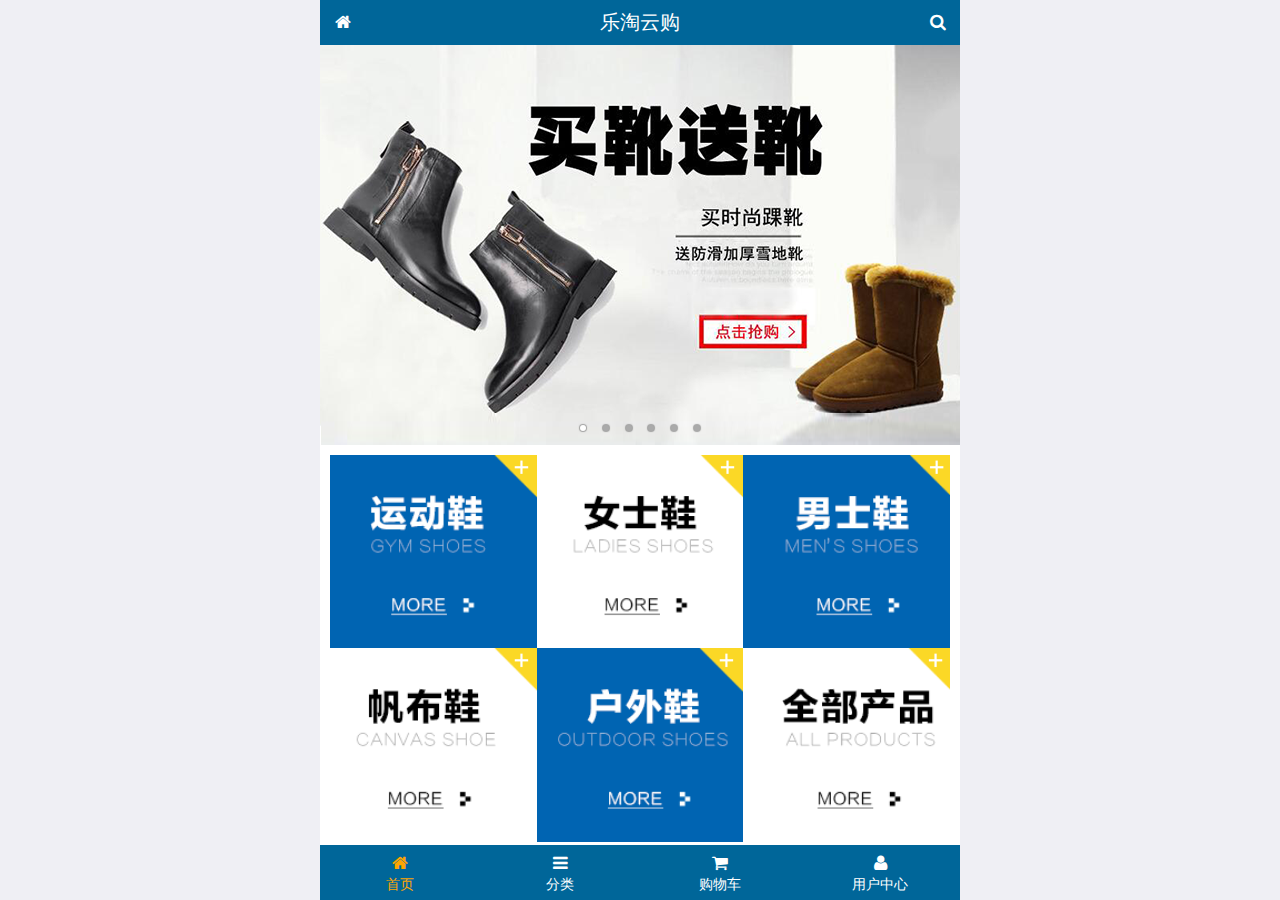
<file: public/front/index.html>
<!DOCTYPE html>
<html lang="en">
<head>
    <meta charset="UTF-8">
    <title>乐淘商城</title>
<!--    视口:存在的目的，早期手机屏幕很小，为了能够查看pc网页，默认宽度980px,可以进行缩放-->
    <meta name="viewport" content="width=device-width, initial-scale=1.0">
    <link rel="stylesheet" href="./lib/mui/css/mui.min.css">
<!--    引入font-awesome字体图标库-->
    <link rel="stylesheet" href="./lib/fa/css/font-awesome.min.css">
    <link rel="stylesheet" href="./css/common.css">
    <link rel="stylesheet" href="./css/index.css">
</head>
<body>
<!--mui的字体图标-->
<!--<span class="mui-icon mui-icon-weixin"></span>-->
<!--font-awesome 字体图标-->
<!--<span class="fa fa-arrows-alt"></span>-->

<!--全屏容器-->
<div class="lt_container">
<!--    乐淘头部-->
    <div class="lt_header">
        <a href="index.html" class="icon_left"><i class="fa fa-home"></i></a>
        <h3>乐淘云购</h3>
        <a href="search.html" class="icon_right"><i class="fa fa-search"></i></a>
    </div>
<!--    乐淘主体-->
    <div class="lt_main">
        <div class="mui-scroll-wrapper">
            <div class="mui-scroll">
                <!--这里放置真实显示的DOM内容-->
                <!-- 轮播图-->
                <div class="mui-slider">
                    <!-- 图片的容器-->
                    <div class="mui-slider-group mui-slider-loop">
                        <!-- 准备假图片，最后一张-->
                        <div class="mui-slider-item mui-slider-item-duplicate"><a href="#"><img src="./images/banner6.png" /></a></div>
                        <div class="mui-slider-item"><a href="#"><img src="./images/banner1.png" /></a></div>
                        <div class="mui-slider-item"><a href="#"><img src="./images/banner2.png" /></a></div>
                        <div class="mui-slider-item"><a href="#"><img src="./images/banner3.png" /></a></div>
                        <div class="mui-slider-item"><a href="#"><img src="./images/banner4.png" /></a></div>
                        <div class="mui-slider-item"><a href="#"><img src="./images/banner5.png" /></a></div>
                        <div class="mui-slider-item"><a href="#"><img src="./images/banner6.png" /></a></div>
                        <!-- 准备假图片，第一张-->
                        <div class="mui-slider-item mui-slider-item-duplicate"><a href="#"><img src="./images/banner1.png" /></a></div>
                    </div>
                    <!-- 小圆点-->
                    <div class="mui-slider-indicator">
                        <div class="mui-indicator mui-active"></div>
                        <div class="mui-indicator"></div>
                        <div class="mui-indicator"></div>
                        <div class="mui-indicator"></div>
                        <div class="mui-indicator"></div>
                        <div class="mui-indicator"></div>
                    </div>
                </div>
                <!-- 导航-->
                <div class="lt_nav">
                <ul class="mui-clearfix">
                    <li><a href="#"><img src="./images/nav1.png" alt=""></a></li>
                    <li><a href="#"><img src="./images/nav2.png" alt=""></a></li>
                    <li><a href="#"><img src="./images/nav3.png" alt=""></a></li>
                    <li><a href="#"><img src="./images/nav4.png" alt=""></a></li>
                    <li><a href="#"><img src="./images/nav5.png" alt=""></a></li>
                    <li><a href="#"><img src="./images/nav6.png" alt=""></a></li>
                </ul>

            </div>
                <!-- 产品模块-->
                <div class="lt_product">
                    <ul>
                        <li class="lt_product_item"><a href="#">
                            <img src="./images/product.jpg" alt="">
                            <p class="mui-ellipsis-2">adidas阿迪达斯 男式 场下休闲篮球鞋S83700场下休闲篮球鞋S83700</p>
                            <p>
                                <span class="price">￥560</span>
                                <span class="oldPrice">￥560</span>
                            </p>
                            <button class="mui-btn mui-btn-primary">立即购买</button>
                        </a>
                        </li>
                        <li class="lt_product_item"><a href="#">
                            <img src="./images/product.jpg" alt="">
                            <p class="mui-ellipsis-2">adidas阿迪达斯 男式 场下休闲篮球鞋S83700场下休闲篮球鞋S83700</p>
                            <p>
                                <span class="price">￥560</span>
                                <span class="oldPrice">￥560</span>
                            </p>
                            <button class="mui-btn mui-btn-primary">立即购买</button>
                        </a>
                        </li>
                        <li class="lt_product_item"><a href="#">
                            <img src="./images/product.jpg" alt="">
                            <p class="mui-ellipsis-2">adidas阿迪达斯 男式 场下休闲篮球鞋S83700场下休闲篮球鞋S83700</p>
                            <p>
                                <span class="price">￥560</span>
                                <span class="oldPrice">￥560</span>
                            </p>
                            <button class="mui-btn mui-btn-primary">立即购买</button>
                        </a>
                        </li>
                    </ul>
                </div>
            </div>
        </div>
    </div>
<!--    乐淘底部-->
    <div class="lt_footer">
        <ul>
            <li><a href="index.html" class="current"><i class="fa fa-home"></i><p>首页</p></a></li>
            <li><a href="category.html"><i class="fa fa-bars"></i><p>分类</p></a></li>
            <li><a href="cart.html"><i class="fa fa-shopping-cart"></i><p>购物车</p></a></li>
            <li><a href="user.html"><i class="fa fa-user"></i><p>用户中心</p></a></li>

        </ul>
    </div>
</div>

<!--ui组件库，相当于pc端的bootstrap-->
<script src="./lib/mui/js/mui.js"></script>
<!--相当于手机端的jquery-->
<script src="./lib/zepto/zepto.min.js"></script>
<script src="./js/common.js"></script>
</body>
</html>
</file>
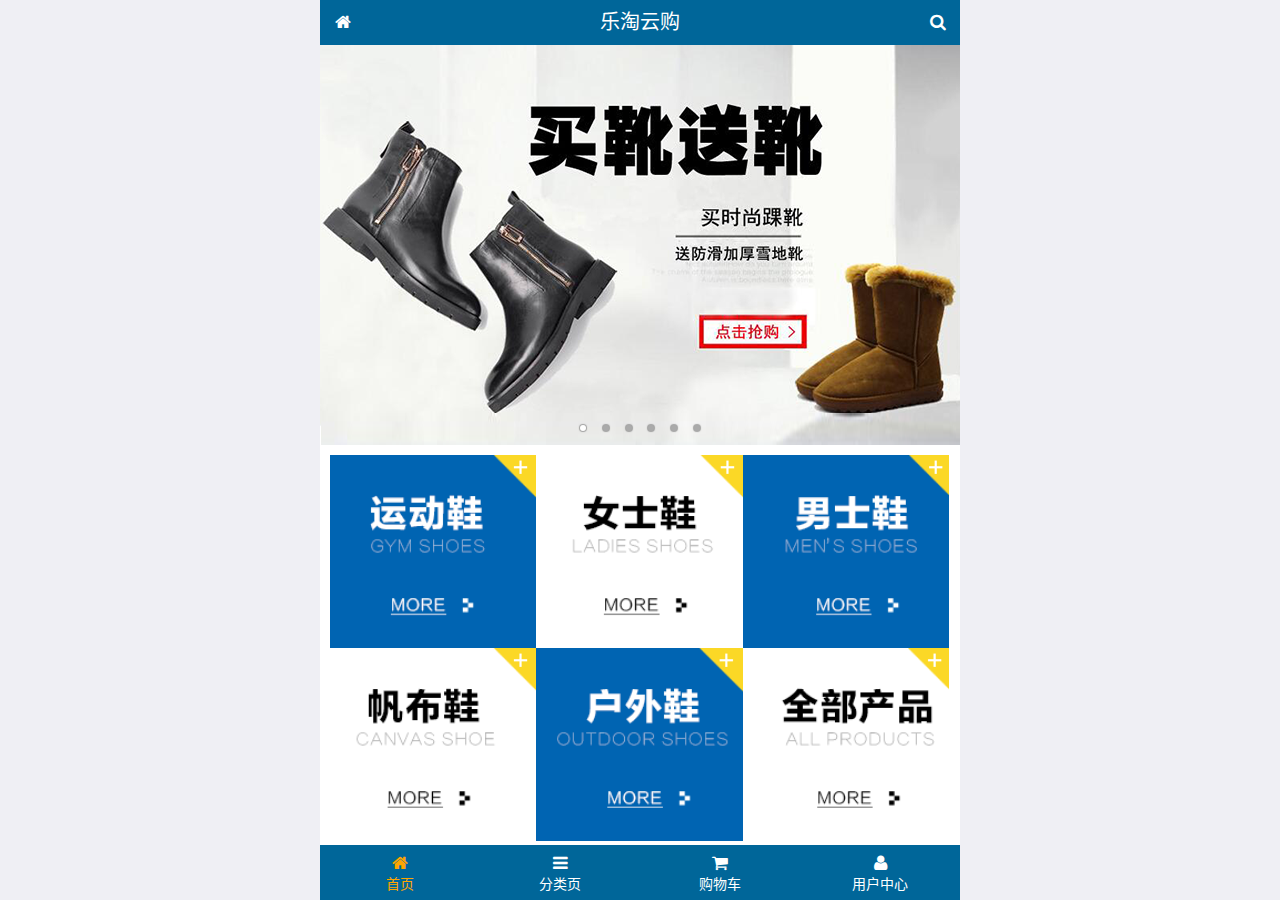
<file: public/mobile/index.html>
<!DOCTYPE html>
<html lang="zh-CN">
<head>
  <meta charset="UTF-8">
  <title>乐淘商城</title>
  <meta name="viewport" content="width=device-width, user-scalable=no, initial-scale=1.0, maximum-scale=1.0, minimum-scale=1.0">
  <!-- 引入字体图标库的css -->
  <link rel="stylesheet" href="./lib/fa/css/font-awesome.min.css">
  <link rel="stylesheet" href="./lib/mui/css/mui.css">
  <link rel="stylesheet" href="./css/common.css">
  <link rel="stylesheet" href="./css/index.css">
  <link rel="icon" href="favicon.ico">
</head>
<body>
<!--<span class="fa fa-pause"></span>-->
<!--<span class="mui-icon mui-icon-camera"></span>-->

<!-- 全屏容器 -->
<div class="lt_container">

  <!-- 乐淘头部 -->
  <div class="lt_header">
    <a href="index.html" class="icon_left"><i class="fa fa-home"></i></a>
    <h3>乐淘云购</h3>
    <a href="search.html" class="icon_right"><i class="fa fa-search"></i></a>
  </div>

  <!-- 乐淘主体 -->
  <div class="lt_main">
    <div class="mui-scroll-wrapper">
      <div class="mui-scroll">
        <!--这里放置真实显示的DOM内容-->

        <!-- 轮播图 -->
        <div class="mui-slider">

          <!-- 图片区域 -->
          <div class="mui-slider-group mui-slider-loop">
            <!-- 添加假图 -->
            <div class="mui-slider-item mui-slider-item-duplicate">
              <a href="#"><img src="./images/banner6.png" /></a>
            </div>

            <div class="mui-slider-item"><a href="#"><img src="./images/banner1.png" /></a></div>
            <div class="mui-slider-item"><a href="#"><img src="./images/banner2.png" /></a></div>
            <div class="mui-slider-item"><a href="#"><img src="./images/banner3.png" /></a></div>
            <div class="mui-slider-item"><a href="#"><img src="./images/banner4.png" /></a></div>
            <div class="mui-slider-item"><a href="#"><img src="./images/banner5.png" /></a></div>
            <div class="mui-slider-item"><a href="#"><img src="./images/banner6.png" /></a></div>

            <!-- 添加假图 -->
            <div class="mui-slider-item mui-slider-item-duplicate">
              <a href="#"><img src="./images/banner1.png" /></a>
            </div>
          </div>

          <!-- 小圆点结构 -->
          <div class="mui-slider-indicator">
            <div class="mui-indicator mui-active"></div>
            <div class="mui-indicator"></div>
            <div class="mui-indicator"></div>
            <div class="mui-indicator"></div>
            <div class="mui-indicator"></div>
            <div class="mui-indicator"></div>
          </div>

        </div>

        <!-- 导航区域 -->
        <div class="lt_nav">
          <ul class="mui-clearfix">
            <li><a href="#"><img src="./images/nav1.png" alt=""></a></li>
            <li><a href="#"><img src="./images/nav2.png" alt=""></a></li>
            <li><a href="#"><img src="./images/nav3.png" alt=""></a></li>
            <li><a href="#"><img src="./images/nav4.png" alt=""></a></li>
            <li><a href="#"><img src="./images/nav5.png" alt=""></a></li>
            <li><a href="#"><img src="./images/nav6.png" alt=""></a></li>
          </ul>
        </div>

        <!-- 产品区域 -->
        <div class="lt_product">
          <ul>
            <li class="lt_product_item">
              <a href="#">
                <img src="./images/product.jpg" alt="">
                <p class="info mui-ellipsis-2">adidas阿迪达斯 男式 场下休闲篮球鞋S83700场下休闲篮球鞋S83700 </p>
                <p>
                  <span class="price">¥560</span>
                  <span class="oldPrice">¥580</span>
                </p>
                <button class="mui-btn mui-btn-primary">立即购买</button>
              </a>
            </li>
            <li class="lt_product_item">
              <a href="#">
                <img src="./images/product.jpg" alt="">
                <p class="info mui-ellipsis-2">adidas阿迪达斯 男式 场下休闲篮球鞋S83700场下休闲篮球鞋S83700 </p>
                <p>
                  <span class="price">¥560</span>
                  <span class="oldPrice">¥580</span>
                </p>
                <button class="mui-btn mui-btn-primary">立即购买</button>
              </a>
            </li>
            <li class="lt_product_item">
              <a href="#">
                <img src="./images/product.jpg" alt="">
                <p class="info mui-ellipsis-2">adidas阿迪达斯 男式 场下休闲篮球鞋S83700场下休闲篮球鞋S83700 </p>
                <p>
                  <span class="price">¥560</span>
                  <span class="oldPrice">¥580</span>
                </p>
                <button class="mui-btn mui-btn-primary">立即购买</button>
              </a>
            </li>
            <li class="lt_product_item">
              <a href="#">
                <img src="./images/product.jpg" alt="">
                <p class="info mui-ellipsis-2">adidas阿迪达斯 男式 场下休闲篮球鞋S83700场下休闲篮球鞋S83700 </p>
                <p>
                  <span class="price">¥560</span>
                  <span class="oldPrice">¥580</span>
                </p>
                <button class="mui-btn mui-btn-primary">立即购买</button>
              </a>
            </li>
            <li class="lt_product_item">
              <a href="#">
                <img src="./images/product.jpg" alt="">
                <p class="info mui-ellipsis-2">adidas阿迪达斯 男式 场下休闲篮球鞋S83700场下休闲篮球鞋S83700 </p>
                <p>
                  <span class="price">¥560</span>
                  <span class="oldPrice">¥580</span>
                </p>
                <button class="mui-btn mui-btn-primary">立即购买</button>
              </a>
            </li>
            <li class="lt_product_item">
              <a href="#">
                <img src="./images/product.jpg" alt="">
                <p class="info mui-ellipsis-2">adidas阿迪达斯 男式 场下休闲篮球鞋S83700场下休闲篮球鞋S83700 </p>
                <p>
                  <span class="price">¥560</span>
                  <span class="oldPrice">¥580</span>
                </p>
                <button class="mui-btn mui-btn-primary">立即购买</button>
              </a>
            </li>
            <li class="lt_product_item">
              <a href="#">
                <img src="./images/product.jpg" alt="">
                <p class="info mui-ellipsis-2">adidas阿迪达斯 男式 场下休闲篮球鞋S83700场下休闲篮球鞋S83700 </p>
                <p>
                  <span class="price">¥560</span>
                  <span class="oldPrice">¥580</span>
                </p>
                <button class="mui-btn mui-btn-primary">立即购买</button>
              </a>
            </li>
            <li class="lt_product_item">
              <a href="#">
                <img src="./images/product.jpg" alt="">
                <p class="info mui-ellipsis-2">adidas阿迪达斯 男式 场下休闲篮球鞋S83700场下休闲篮球鞋S83700 </p>
                <p>
                  <span class="price">¥560</span>
                  <span class="oldPrice">¥580</span>
                </p>
                <button class="mui-btn mui-btn-primary">立即购买</button>
              </a>
            </li>
          </ul>
        </div>

      </div>
    </div>
  </div>

  <!-- 乐淘底部 -->
  <div class="lt_footer">
    <ul>
      <li><a href="index.html" class="current"><i class="fa fa-home"></i><p>首页</p></a></li>
      <li><a href="category.html"><i class="fa fa-bars"></i><p>分类页</p></a></li>
      <li><a href="cart.html"><i class="fa fa-shopping-cart"></i><p>购物车</p></a></li>
      <li><a href="user.html"><i class="fa fa-user"></i><p>用户中心</p></a></li>
    </ul>
  </div>
</div>


<script src="./lib/zepto/zepto.min.js"></script>
<script src="./lib/mui/js/mui.js"></script>
<script src="./js/common.js"></script>
</body>
</html>
</file>
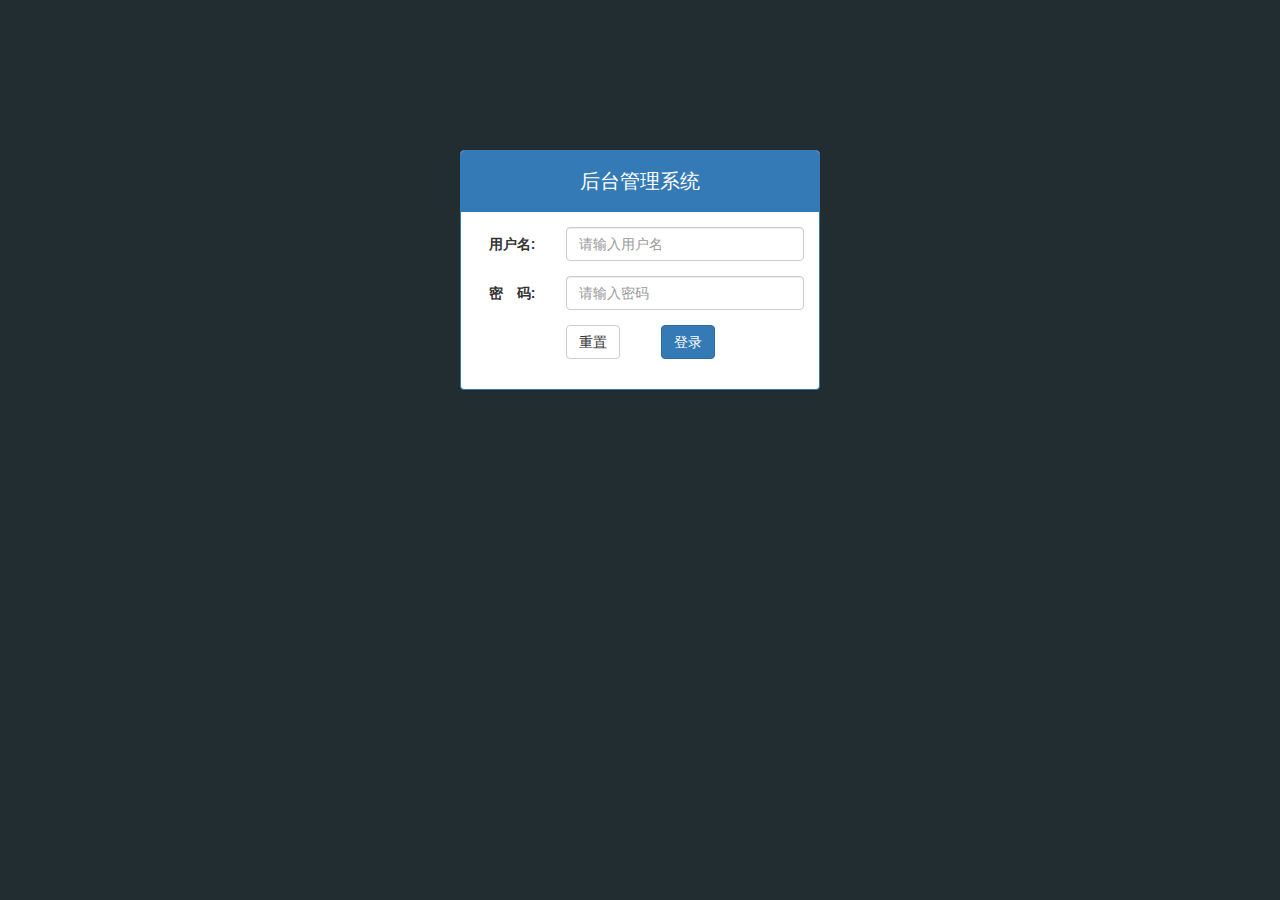
<file: public/back/login.html>
<!DOCTYPE html>
<html lang="en">
<head>
    <meta charset="UTF-8">
    <title>乐淘商城</title>
    <link rel="stylesheet" href="./lib/bootstrap/css/bootstrap.css">
    <link rel="stylesheet" href="./lib/bootstrap-validator/css/bootstrapValidator.min.css">
    <link rel="stylesheet" href="./lib/nprogress/nprogress.css">
    <link rel="stylesheet" href="./css/common.css">
</head>
<body class="body_bg">
    <div class="container">
<!--        .row 用来抵消父元素的padding-->
        <div class="row">
            <div class="col-lg-4 col-lg-offset-4 mt_150">
                <div class="panel panel-primary">
                    <div class="panel-heading">
                        <h3 class="panel-title">后台管理系统</h3>
                    </div>
                    <div class="panel-body">
                        <form class="form-horizontal" id="form">
                            <div class="form-group">
                                <label for="username" class="col-sm-3 control-label">用户名:</label>
                                <div class="col-sm-9">
                                    <input type="text" name="username" class="form-control" id="username" placeholder="请输入用户名">
                                </div>
                            </div>
                            <div class="form-group">
                                <label for="password" class="col-sm-3 control-label">密　码:</label>
                                <div class="col-sm-9">
                                    <input type="password" name="password" class="form-control" id="password" placeholder="请输入密码">
                                </div>
                            </div>
                            <div class="form-group">
                                <div class="col-sm-offset-3 col-sm-6">
                                    <button type="reset" class="btn btn-default pull-left">重置</button>
                                    <button type="submit" class="btn btn-primary pull-right">登录</button>
                                </div>
                            </div>
                        </form>
                    </div>
                </div>
            </div>
        </div>
    </div>
    <script src="./lib/jquery/jquery.min.js"></script>
    <script src="./lib/bootstrap/js/bootstrap.min.js"></script>
    <script src="./lib/bootstrap-validator/js/bootstrapValidator.min.js"></script>
    <script src="./lib/nprogress/nprogress.js"></script>
    <script src="js/common.js"></script>
    <script src="js/login.js"></script>
</body>
</html>
</file>
<file: public/front/css/common.css>
html,body{
    width: 100%;
    height: 100%;
}
*{
    margin: 0;
    padding: 0;
    list-style: none;
}
img{
    display: block;
    width: 100%;
}
/*全屏容器*/
.lt_container{
    width: 100%;
    height: 100%;
    background-color: #fff;
    max-width: 640px;
    min-width: 320px;
    margin: 0 auto;
    position: relative;
    padding-top: 45px;
    padding-bottom: 55px;
    overflow: hidden;
}
.lt_header{
    width: 100%;
    height: 45px;
    background-color: #069;
    position: absolute;
    top: 0;
    left: 0;
    padding: 0 45px;
}
.lt_header .icon_left,
.lt_header .icon_right{
    position: absolute;
    top: 0;
    width: 45px;
    height: 45px;
    text-align: center;
    line-height: 45px;
    color: #fff;
}
.lt_header .icon_left{
    left: 0;
}
.lt_header .icon_right{
    right: 0;
}
.lt_header h3{
    height: 45px;
    text-align: center;
    line-height: 45px;
    font-size: 20px;
    color: #fff;
    margin: 0;
    font-weight: normal;
}



.lt_footer{
    width: 100%;
    height: 55px;
    background-color: #069;
    position: absolute;
    bottom: 0;
    left: 0;
}
.lt_footer li{
    float: left;
    width: 25%;
    text-align: center;
}
.lt_footer li a{
    display: block;
    color: #fff;
    height: 55px;
    padding-top: 8px;
}
.lt_footer li p{
    color: #fff;
    margin: 0;
}
.lt_footer li a.current{
    color: orange;
}
.lt_footer li a.current p{
    color: orange;
}
.lt_main{
    width: 100%;
    height: 100%;
    /*子元素是定位布局的，父元素要加定位*/
    position: relative;
}
/*公共的搜索框*/
.lt_search{
    padding: 10px;
    position: relative;
}
.lt_search .search_input{
    height: 34px;
    line-height: 34px;
    font-size: 12px;
    padding: 0;
    margin: 0;
    border: 1px solid #007aff;
    border-radius: 5px;
    padding-left: 15px;
    padding-right: 55px;
}
.lt_search .search_btn{
    position: absolute;
    top: 10px;
    right: 10px;
    border-radius: 0 5px 5px 0;
}
/*产品样式*/
.lt_product{
    padding: 10px;
}
.lt_product_item{
    float: left;
    width: 48%;
    border: 1px solid #ccc;
    padding: 10px;
    text-align: center;
    margin-bottom: 10px;
}
.lt_product_item:nth-child(2n+1){
    margin-right: 4%;
}
.lt_product_item .price{
    color: red;
}
.lt_product_item .oldPrice{
    text-decoration: line-through;
}
.lt_product_item img{
    width: 130px;
    height: 130px;
    margin: 0 auto;
}
.lt_product_item .mui-ellipsis-2{
    height: 40px;
}
/*公共的尺码样式*/
.lt_size span{
    width: 25px;
    height: 25px;
    line-height: 25px;
    text-align: center;
    border: 1px solid #ccc;
    display: inline-block;
    font-size: 12px;
    margin: 3px 0;
}
.lt_size span.current{
    background-color: orange;
    color: #fff;
}
</file>
<file: public/front/css/index.css>
/*导航样式*/
.lt_nav{
    padding: 10px;
}
.lt_nav li{
     float: left;
     width: 33.33%;
 }
.lt_nav li a{
    display: block;
}
</file>
<file: public/mobile/css/common.css>
html, body {
  width: 100%;
  height: 100%;
}

ul {
  list-style: none;
  margin: 0;
  padding: 0;
}
img {
  display: block;
  width: 100%;
}

/* 全屏容器 */
.lt_container {
  width: 100%;
  height: 100%;
  background-color: #fff;
  min-width: 320px;
  max-width: 640px;
  margin: 0 auto;
  position: relative;
  padding-top: 45px;
  padding-bottom: 55px;
}

.lt_header {
  position: absolute;
  left: 0;
  top: 0;
  width: 100%;
  height: 45px;
  background-color: #006699;
  padding-left: 45px;
  padding-right: 45px;
}

.lt_header .icon_left,
.lt_header .icon_right {
  width: 45px;
  height: 45px;
  line-height: 45px;
  text-align: center;
  position: absolute;
  top: 0;
  color: #fff;
}
.lt_header .icon_left {
  left: 0;
}
.lt_header .icon_right {
  right: 0;
}

.lt_header h3 {
  height: 45px;
  line-height: 45px;
  color: #fff;
  font-size: 20px;
  text-align: center;
  margin: 0;
  font-weight: normal;
}



.lt_footer {
  position: absolute;
  left: 0;
  bottom: 0;
  width: 100%;
  height: 55px;
  background-color: #006699;
  overflow: hidden;
}
.lt_footer li {
  float: left;
  width: 25%;
  text-align: center;
}
.lt_footer li a {
  width: 100%;
  height: 100%;
  display: block;
  color: #fff;
  padding-top: 8px;
}
.lt_footer li p {
  color: #fff;
  margin: 0;
}

.lt_footer li a.current {
  color: orange;
}
.lt_footer li a.current p{
  color: orange;
}



.lt_main {
  width: 100%;
  height: 100%;
  position: relative;
}



/* 公共的搜索框样式 */
.lt_search {
  padding: 10px;
  position: relative;
}
.lt_search .search_input {
  height: 34px;
  font-size: 12px;
  margin: 0;
  border-radius: 5px;
  border: 1px solid #007AFF;
}
.lt_search .search_btn {
  position: absolute;
  right: 10px;
  top: 10px;
  border-radius: 0 5px 5px 0;
}



/* 公共的商品样式 */
.lt_product {
  padding: 10px;
}
.lt_product_item {
  border: 1px solid #ccc;
  padding: 10px;
  float: left;
  width: 48%;
  margin-bottom: 10px;
  text-align: center;
}
.lt_product_item a {
  display: block;
  width: 100%;
  height: 100%;
}
.lt_product_item:nth-child(2n+1) {
  margin-right: 4%;
}
.lt_product_item .info {
  text-align: left;
  height: 40px;
}
.lt_product_item .price {
  color: red;
}
.lt_product_item .oldPrice {
  text-decoration: line-through;
}

.lt_product_item img {
  width: 150px;
  height: 150px;
  margin: 0 auto;
}



/* 公共的尺码样式 */
.lt_size span {
  width: 25px;
  height: 25px;
  text-align: center;
  line-height: 25px;
  display: inline-block;
  border: 1px solid #ccc;
  font-size: 12px;
  margin: 3px 0;
}
.lt_size span.current {
  background-color: orange;
  color: #fff;
}
</file>
<file: public/mobile/css/index.css>
.lt_nav {
  padding: 10px;
}
.lt_nav li {
  float: left;
  width: 33.3%;
}
.lt_nav li a {
  display: block;
}
</file>
<file: public/back/lib/nprogress/nprogress.css>
/* Make clicks pass-through */
#nprogress {
  pointer-events: none;
}

#nprogress .bar {
  background: greenyellow;

  position: fixed;
  z-index: 10000;
  top: 0;
  left: 0;

  width: 100%;
  height: 2px;
}

/* Fancy blur effect */
#nprogress .peg {
  display: block;
  position: absolute;
  right: 0px;
  width: 100px;
  height: 100%;
  box-shadow: 0 0 10px #29d, 0 0 5px #29d;
  opacity: 1.0;

  -webkit-transform: rotate(3deg) translate(0px, -4px);
      -ms-transform: rotate(3deg) translate(0px, -4px);
          transform: rotate(3deg) translate(0px, -4px);
}

/* Remove these to get rid of the spinner */
#nprogress .spinner {
  display: block;
  position: fixed;
  z-index: 1031;
  top: 15px;
  right: 15px;
}

#nprogress .spinner-icon {
  width: 18px;
  height: 18px;
  box-sizing: border-box;

  border: solid 2px transparent;
  border-top-color: #29d;
  border-left-color: #29d;
  border-radius: 50%;

  -webkit-animation: nprogress-spinner 400ms linear infinite;
          animation: nprogress-spinner 400ms linear infinite;
}

.nprogress-custom-parent {
  overflow: hidden;
  position: relative;
}

.nprogress-custom-parent #nprogress .spinner,
.nprogress-custom-parent #nprogress .bar {
  position: absolute;
}

@-webkit-keyframes nprogress-spinner {
  0%   { -webkit-transform: rotate(0deg); }
  100% { -webkit-transform: rotate(360deg); }
}
@keyframes nprogress-spinner {
  0%   { transform: rotate(0deg); }
  100% { transform: rotate(360deg); }
}
</file>
<file: public/back/css/common.css>
.body_bg{
    background-color: #222D32;
}
a,
a:link,
a:visited,
a:hover,
a:active{
    text-decoration: none;
}
.red {
    color: #A94442;
}
.mb_20{
    margin-bottom: 20px;
}
ul{
    list-style: none;
    margin: 0;
    padding: 0;
}
.panel .panel-title{
    height: 40px;
    line-height: 40px;
    text-align: center;
    font-size: 20px;
}
.mt_150{
    margin-top: 150px;
}
.mt_20{
    margin-top: 20px;
}
/*侧边栏*/
.lt_aside{
    width: 180px;
    height: 100%;
    position: fixed;
    left: 0;
    top: 0;
    background-color: #222D32;
    z-index: 999;
    transition: all 1s;
}
.lt_aside.hidemenu{
    left: -180px;
}
.lt_aside .brand{
    width: 100%;
    height: 50px;
    line-height: 50px;
    text-align: center;
    font-size: 25px;

}
.lt_aside .brand a{
    color: #fff;
    background-color: #367FA9;
    display: block;
}
.lt_aside .user{
    padding-top: 30px;
    height: 180px;
}
.lt_aside .user img{
    width: 80px;
    height: 80px;
    border-radius: 50%;
    display: block;
    margin: 0 auto;
}
.lt_aside .user p{
    height: 40px;
    line-height: 40px;
    font-size: 18px;
    color: #fff;
    text-align: center;
}
.lt_aside .nav a{
    display: block;
    width: 100%;
    height: 40px;
    line-height: 40px;
    color: #fff;
    padding-left: 40px;
    /*transparent 透明*/
    border-left: 3px solid transparent;
}
.lt_aside .nav a.current{
    background-color: #1D1F21;
    border-left: 3px solid #069;
}
.lt_aside .nav .child a{
    padding-left: 60px;
}
.lt_aside .nav a i{
    margin-right: 5px;
}
/*右侧主体部分*/
.lt_main{
    padding-left: 180px;
    height: 1000px;
    padding-top: 50px;
    transition: all 1s;
}
.lt_main.hidemenu{
    padding-left: 0;
}
.lt_topbar{
    width: 100%;
    height: 50px;
    background-color: #3C8DBC;
    position: fixed;
    left: 0;
    top: 0;
    padding-left: 180px;
    transition: all 1s;
    z-index: 998;
}
.lt_topbar.hidemenu{
    padding: 0;
}
.lt_topbar .icon_menu,
.lt_topbar .icon_logout{
    width: 50px;
    line-height: 50px;
    text-align: center;
    color: #fff;
    font-size: 18px;
}
.echarts_1,
.echarts_2{
    width: 48%;
    height: 400px;
}
.table.table-bordered th,
.table.table-bordered td{
    text-align: center;
/*    表格垂直居中*/
    vertical-align: middle;
}
</file>
<file: public/back/lib/bootstrap-validator/css/bootstrapValidator.min.css>
/*!
 * BootstrapValidator (http://bootstrapvalidator.com)
 * The best jQuery plugin to validate form fields. Designed to use with Bootstrap 3
 *
 * @version     v0.5.1, built on 2014-08-22 4:55:09 PM
 * @author      https://twitter.com/nghuuphuoc
 * @copyright   (c) 2013 - 2014 Nguyen Huu Phuoc
 * @license     MIT
 */

.bv-form .help-block{margin-bottom:0}.bv-form .tooltip-inner{text-align:left}.nav-tabs li.bv-tab-success>a{color:#3c763d}.nav-tabs li.bv-tab-error>a{color:#a94442}
</file>
